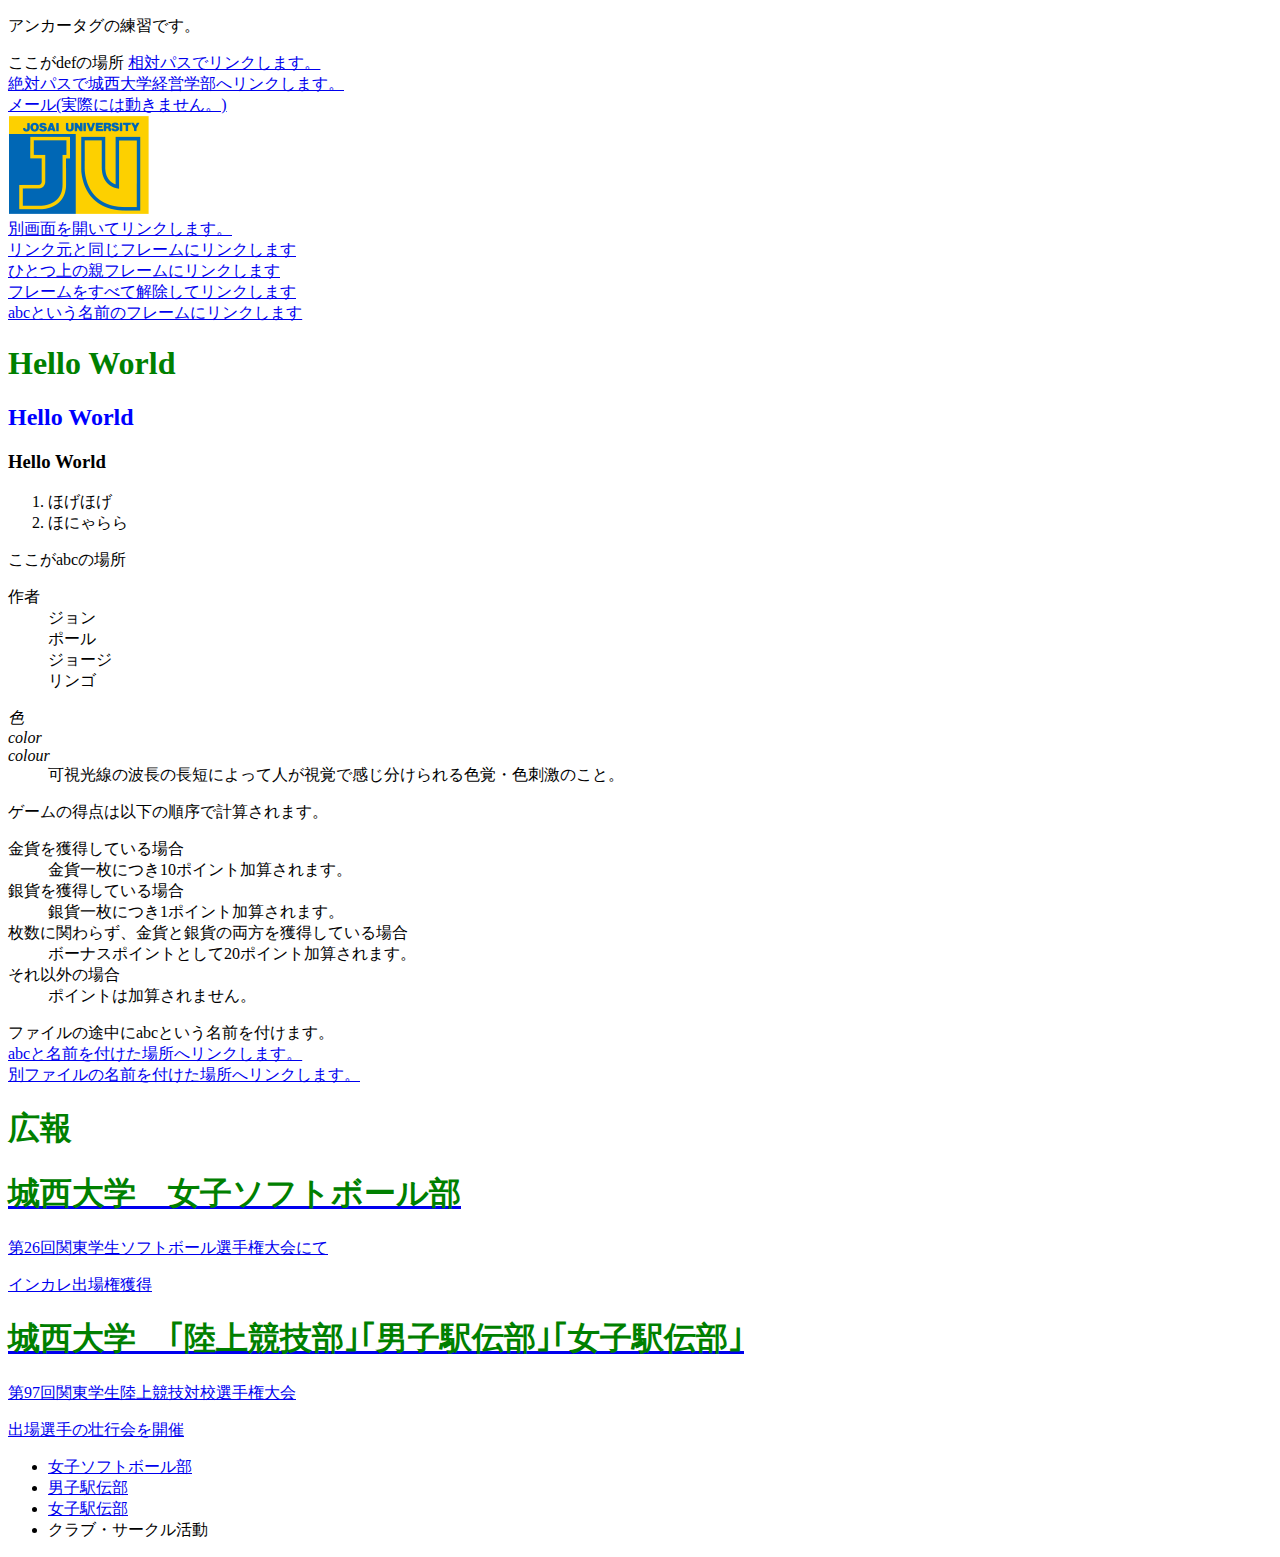
<file: index.html>
﻿<!DOCTYPE html>
<html lang=”ja”>
<head>
<meta charset="UTF-8">
<title>ハイパーリンクの練習</title>
<link rel="stylesheet" href="mystyle.css">
</head>
<body>
<p>アンカータグの練習です。</p>
<a id="def">ここがdefの場所</a>
<a href="a.html">相対パスでリンクします。</a><br>
<a href="https://www.josai.ac.jp/education/management/index.html">絶対パスで城西大学経営学部へリンクします。</a><br>
<a href="mailto:info@yaoo.com">メール(実際には動きません。)</a><br>
<a href="https://www.josai.ac.jp/"><img src="./josai.png" alt="城西大学ホームページ"></a><br>
<a href="a.html" target="_blank">別画面を開いてリンクします。</a><br>
<a href="a.html" target="_self">リンク元と同じフレームにリンクします</a><br>
<a href="a.html" target="_parent">ひとつ上の親フレームにリンクします</a><br>
<a href="a.html" target="_top">フレームをすべて解除してリンクします</a><br>
<a href="a.html" target="abc">abcという名前のフレームにリンクします</a><br>
<h1>Hello World</h1>
  <h2>Hello World</h2>
  <h3>Hello World</h3>
  <ol>
      <li>ほげほげ</li>
      <li>ほにゃらら</li>
  </ol>
  <a id="abc">ここがabcの場所</a>
<dl>
<dt>作者</dt>
<dd>ジョン</dd>
<dd>ポール</dd>
<dd>ジョージ</dd>
<dd>リンゴ</dd>
</dl>

<dl>
<dt lang="ja"><dfn>色</dfn></dt>
<dt lang="en-US"><dfn>color</dfn></dt>
<dt lang="en-GB"><dfn>colour</dfn></dt>
<dd>可視光線の波長の長短によって人が視覚で感じ分けられる色覚・色刺激のこと。</dd>
</dl>
<p>ゲームの得点は以下の順序で計算されます。
</p>
<dl>
<dt>金貨を獲得している場合</dt>
<dd>金貨一枚につき10ポイント加算されます。</dd>
<dt>銀貨を獲得している場合</dt>
<dd>銀貨一枚につき1ポイント加算されます。</dd>
<dt>枚数に関わらず、金貨と銀貨の両方を獲得している場合</dt>
<dd>ボーナスポイントとして20ポイント加算されます。</dd>
<dt>それ以外の場合</dt>
<dd>ポイントは加算されません。</dd>
</dl>
<a id="abc">ファイルの途中にabcという名前を付けます。</a><br>
<a href="#abc">abcと名前を付けた場所へリンクします。</a><br>
<a href="a.html#def">別ファイルの名前を付けた場所へリンクします。</a>
<aside class="ad">
<h1>広報</h1>
<a href="https://www.josai.ac.jp/club/jyosisofuto.html"><section>
<h1>城西大学　女子ソフトボール部</h1>
<p>第26回関東学生ソフトボール選手権大会にて</p>
<p>インカレ出場権獲得</p>
</section>
</a>
<a href="https://www.josai.ac.jp/news/20180523-02.html">
<section>
<h1>城西大学　｢陸上競技部｣｢男子駅伝部｣｢女子駅伝部｣</h1>
<p>第97回関東学生陸上競技対校選手権大会</p>
<p>出場選手の壮行会を開催</p>
</section>

</a>
</aside>

<nav>
<ul>
<li><a href="https://www.josai.ac.jp/club/jyosisofuto.html">女子ソフトボール部</a></li>
<li><a href="https://www.josai.ac.jp/club/ekiden_hakone.html">男子駅伝部</a></li>
<li><a href="https://www.josai.ac.jp/club/ekiden_joshiekiden.html">女子駅伝部</a></li>
<li><a>クラブ・サークル活動</a></li>
</ul>
</nav>
</body>
</html>
</file>
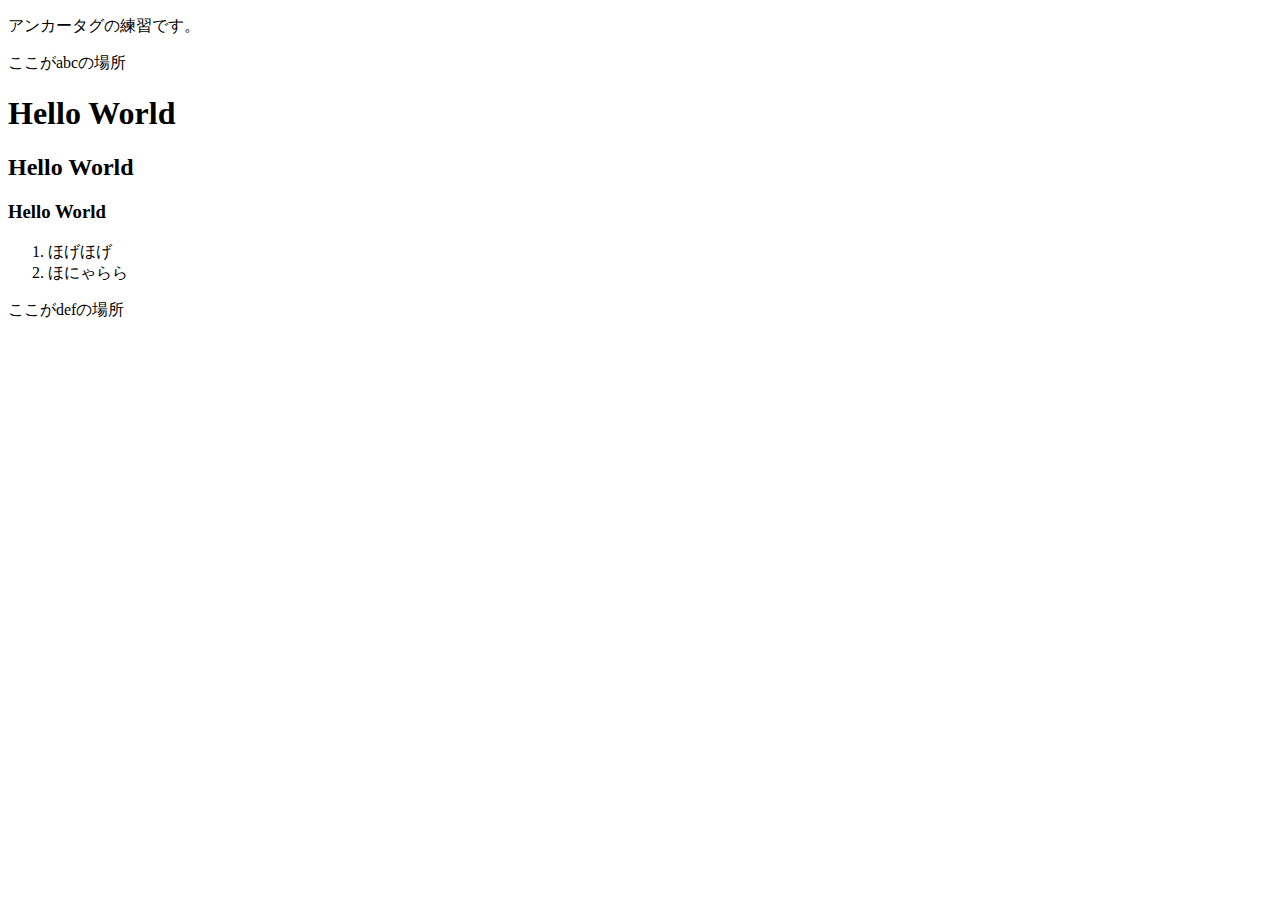
<file: a.html>
﻿<!DOCTYPE html>
<html lang=”ja”>
<head>
<meta charset="UTF-8">
<title>アンカータグの練習</title>
</head>
<body>
<p>アンカータグの練習です。</p>
 <a id="abc">ここがabcの場所</a>
  <h1>Hello World</h1>
  <h2>Hello World</h2>
  <h3>Hello World</h3>
  <ol>
      <li>ほげほげ</li>
      <li>ほにゃらら</li>
  </ol>
<a id="def">ここがdefの場所</a>
</body>
</html>
</file>
<file: mystyle.css>
﻿h1 { color: green; }
h2 { color: blue; }
</file>
